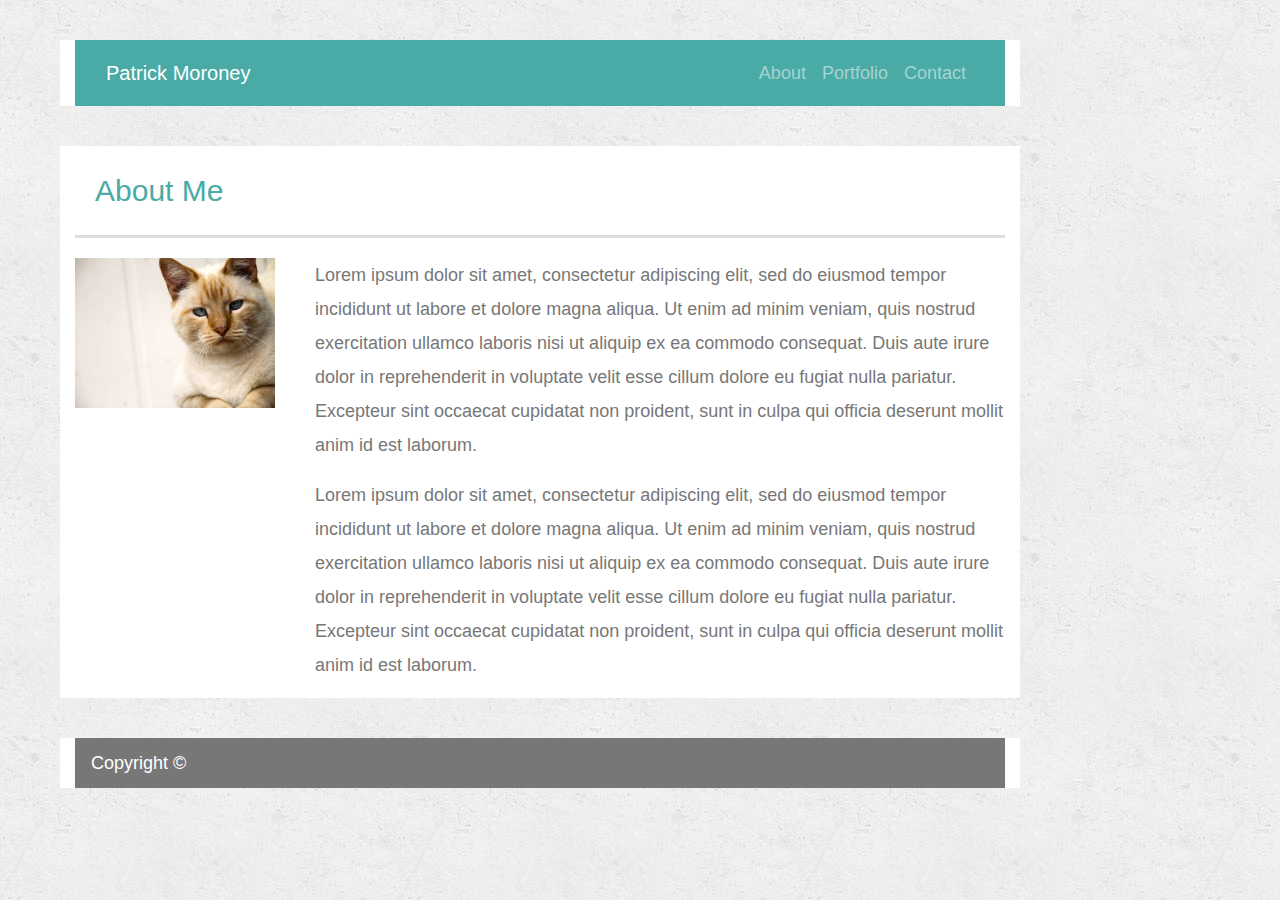
<file: index.html>
<!DOCTYPE html>
<html lang="en">

<head>
    <meta charset="UTF-8">
    <meta name="viewport" content="width=device-width, initial-scale=1.0">
    <meta http-equiv="X-UA-Compatible" content="ie=edge">
    <title>Bootstrap Portfolio</title>
    <link rel="stylesheet" href="https://maxcdn.bootstrapcdn.com/bootstrap/4.0.0/css/bootstrap.min.css">
    <link rel="stylesheet" type="text/css" href="assets/css/style.css">
</head>

<body>

    <header class="container">
        <nav class="navbar navbar-expand-lg navbar-dark" style="background-color: #4aaaa5;">
            <div class="container-fluid">
                <div class="navbar-header">
                    <a class="navbar-brand" href="index.html">Patrick Moroney</a>
                </div>
                <ul class="nav navbar-nav navbar-right">
                    <li class="nav-item">
                        <a class="nav-link" href="index.html">About</a>
                    </li>
                    <li class="nav-item">
                        <a class="nav-link" href="portfolio.html">Portfolio</a>
                    </li>
                    <li class="nav-item">
                        <a class="nav-link" href="contact.html">Contact</a>
                    </li>
                </ul>
            </div>
        </nav>
    </header>

    <div class="container">

        <h1 style="color: #4aaaa5; padding: 20px">About Me</h1>

        <div class="row">

            <div class="col-lg-3">
                <img src="assets/images/cat.jpg" height="150" width="200">
            </div>

            <div class="col-lg-9">
                <p>
                    Lorem ipsum dolor sit amet, consectetur adipiscing elit, sed do eiusmod tempor incididunt ut labore et
                    dolore magna aliqua. Ut enim ad minim veniam, quis nostrud exercitation ullamco laboris nisi ut aliquip
                    ex ea commodo consequat. Duis aute irure dolor in reprehenderit in voluptate velit esse cillum dolore eu
                    fugiat nulla pariatur. Excepteur sint occaecat cupidatat non proident, sunt in culpa qui officia
                    deserunt mollit anim id est laborum.
                </p>
                
                <p>
                    Lorem ipsum dolor sit amet, consectetur adipiscing elit, sed do eiusmod tempor incididunt ut labore et
                    dolore magna aliqua. Ut enim ad minim veniam, quis nostrud exercitation ullamco laboris nisi ut aliquip
                    ex ea commodo consequat. Duis aute irure dolor in reprehenderit in voluptate velit esse cillum dolore eu
                    fugiat nulla pariatur. Excepteur sint occaecat cupidatat non proident, sunt in culpa qui officia
                    deserunt mollit anim id est laborum.
                </p>

            </div>
        </div>

    </div>

    <footer class="container">
        <nav class="navbar navbar-expand-lg navbar-dark" style="background-color: #777;"">
            <span class="nav navbar-nav navbar-center" style="color: white;">Copyright &copy</span>
        </nav>
    </footer>
</body>
</html>
</file>
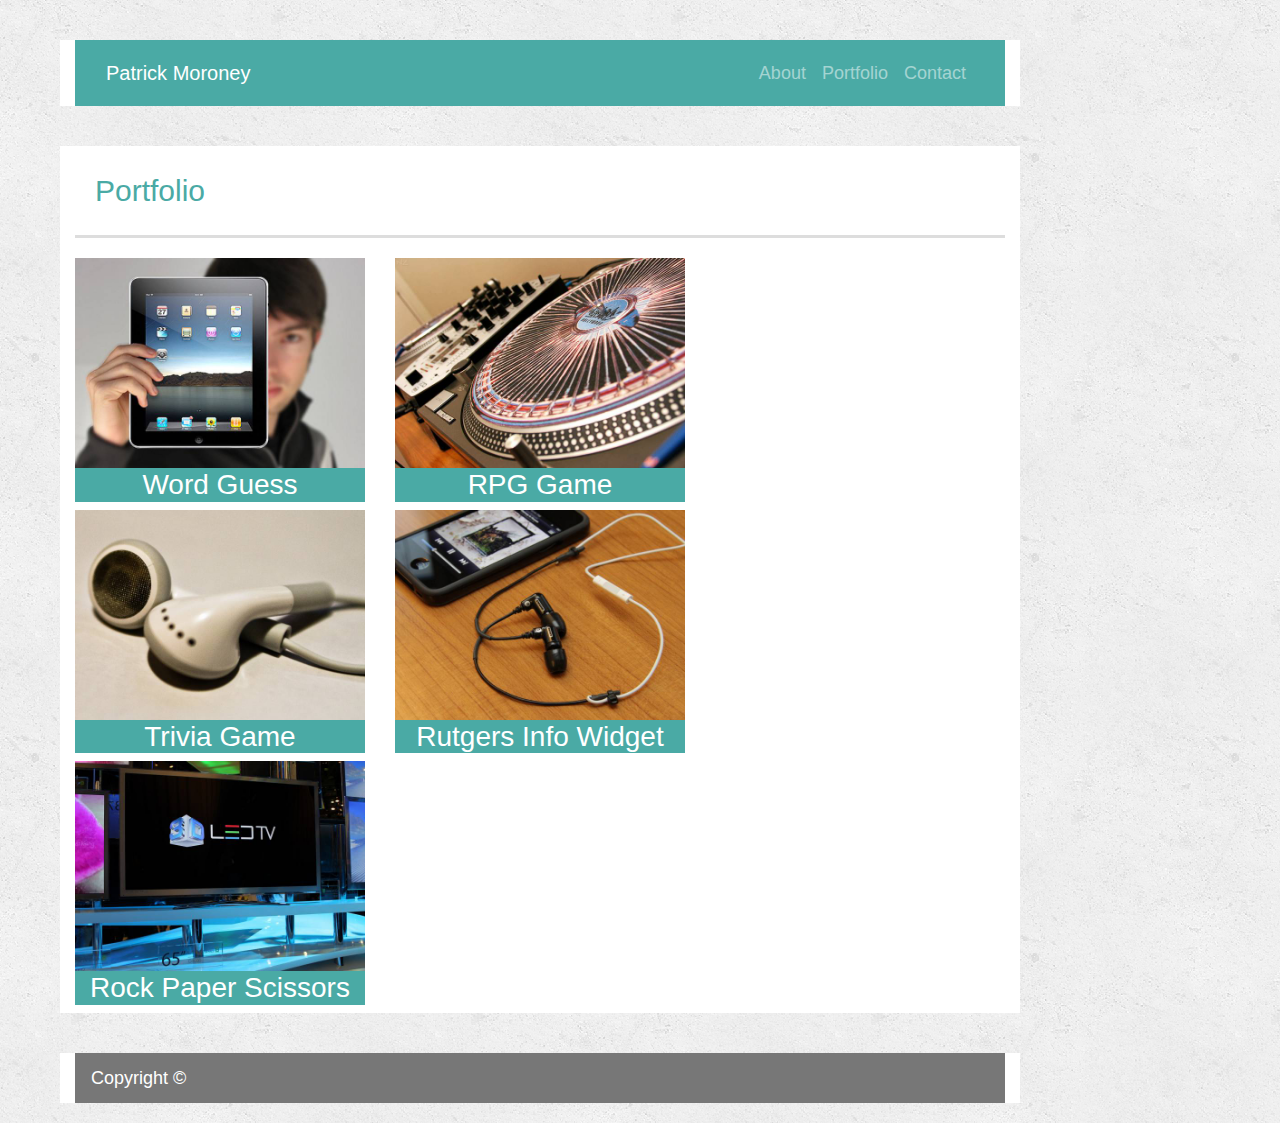
<file: portfolio.html>
<!DOCTYPE html>
<html lang="en">
<head>
    <meta charset="UTF-8">
    <meta name="viewport" content="width=device-width, initial-scale=1.0">
    <meta http-equiv="X-UA-Compatible" content="ie=edge">
    <title>Portfolio</title>
    <link rel="stylesheet" href="https://maxcdn.bootstrapcdn.com/bootstrap/4.0.0/css/bootstrap.min.css">
    <link rel="stylesheet" type="text/css" href="assets/css/style.css">
</head>
<body>
    
    <header class="container">
        <nav class="navbar navbar-expand-lg navbar-dark" style="background-color: #4aaaa5;">
            <div class="container-fluid">
                <div class="navbar-header">
                    <a class="navbar-brand" href="index.html">Patrick Moroney</a>
                </div>
                <ul class="nav navbar-nav navbar-right">
                    <li class="nav-item">
                        <a class="nav-link" href="index.html">About</a>
                    </li>
                    <li class="nav-item">
                        <a class="nav-link" href="portfolio.html">Portfolio</a>
                    </li>
                    <li class="nav-item">
                        <a class="nav-link" href="contact.html">Contact</a>
                    </li>
                </ul>
            </div>
        </nav>
    </header>


    <div class="container">

        <h1 style="color: #4aaaa5; padding: 20px">Portfolio</h1>

        <div class="row">
            <div class="col-md-4">
                <img src="assets/images/technics-q-c-640-480-1.jpg" alt="Word Guess" height="210" width="290">
                <h3 style="color: white; background-color: #4aaaa5; text-align: center;">Word Guess</h3>
            </div>
            <div class="col-md-4">
                <img src="assets/images/technics-q-c-640-480-2.jpg" alt="RPG Game" height="210" width="290"> 
                <h3 style="color: white; background-color: #4aaaa5; text-align: center;">RPG Game</h3>
            </div>
        </div>
        <div class="row">
            <div class="col-md-4">
                <img src="assets/images/technics-q-c-640-480-5.jpg" alt="Trivia Game" height="210" width="290">
                <h3 style="color: white; background-color: #4aaaa5; text-align: center;">Trivia Game</h3>
            </div>
            <div class="col-md-4">
                <img src="assets/images/technics-q-c-640-480-7.jpg" alt="Rutgers Info Widget" height="210" width="290">
                <h3 style="color: white; background-color: #4aaaa5; text-align: center;">Rutgers Info Widget</h3>
            </div>
        </div>
        <div class="row">
            <div class="col-md-4">
                <img src="assets/images/technics-q-c-640-480-9.jpg" alt="Rock Paper Scissors" height="210" width="290">
                <h3 style="color: white; background-color: #4aaaa5; text-align: center;">Rock Paper Scissors</h3>
            </div>
        </div>
    </div>

    <footer class="container">
        <nav class="navbar navbar-expand-lg navbar-dark" style="background-color: #777;"">
            <span class="nav navbar-nav navbar-center" style="color: white;">Copyright &copy</span>
        </nav>
    </footer>

</body>
</html>
</file>
<file: assets/css/style.css>
body {
    font-family: Arial, "Helvetica Neue", Helvetica, sans-serif;
    font-size: 18px;
    line-height: 34px;
    color: #777777;
    background: url("../images/concrete_seamless.png");
}

.container {
    width: 100%;
    max-width: 960px;
    margin: 40px 0px 20px 60px;
    clear: both;
    background-color: white;
    /* padding-bottom: 20px; */
}

h1 {
    padding-bottom: 20px;
    font-size: 30px;
    line-height: 49px;
    border-bottom: 3px solid #dddddd;
    margin-bottom: 20px;
  }
</file>
